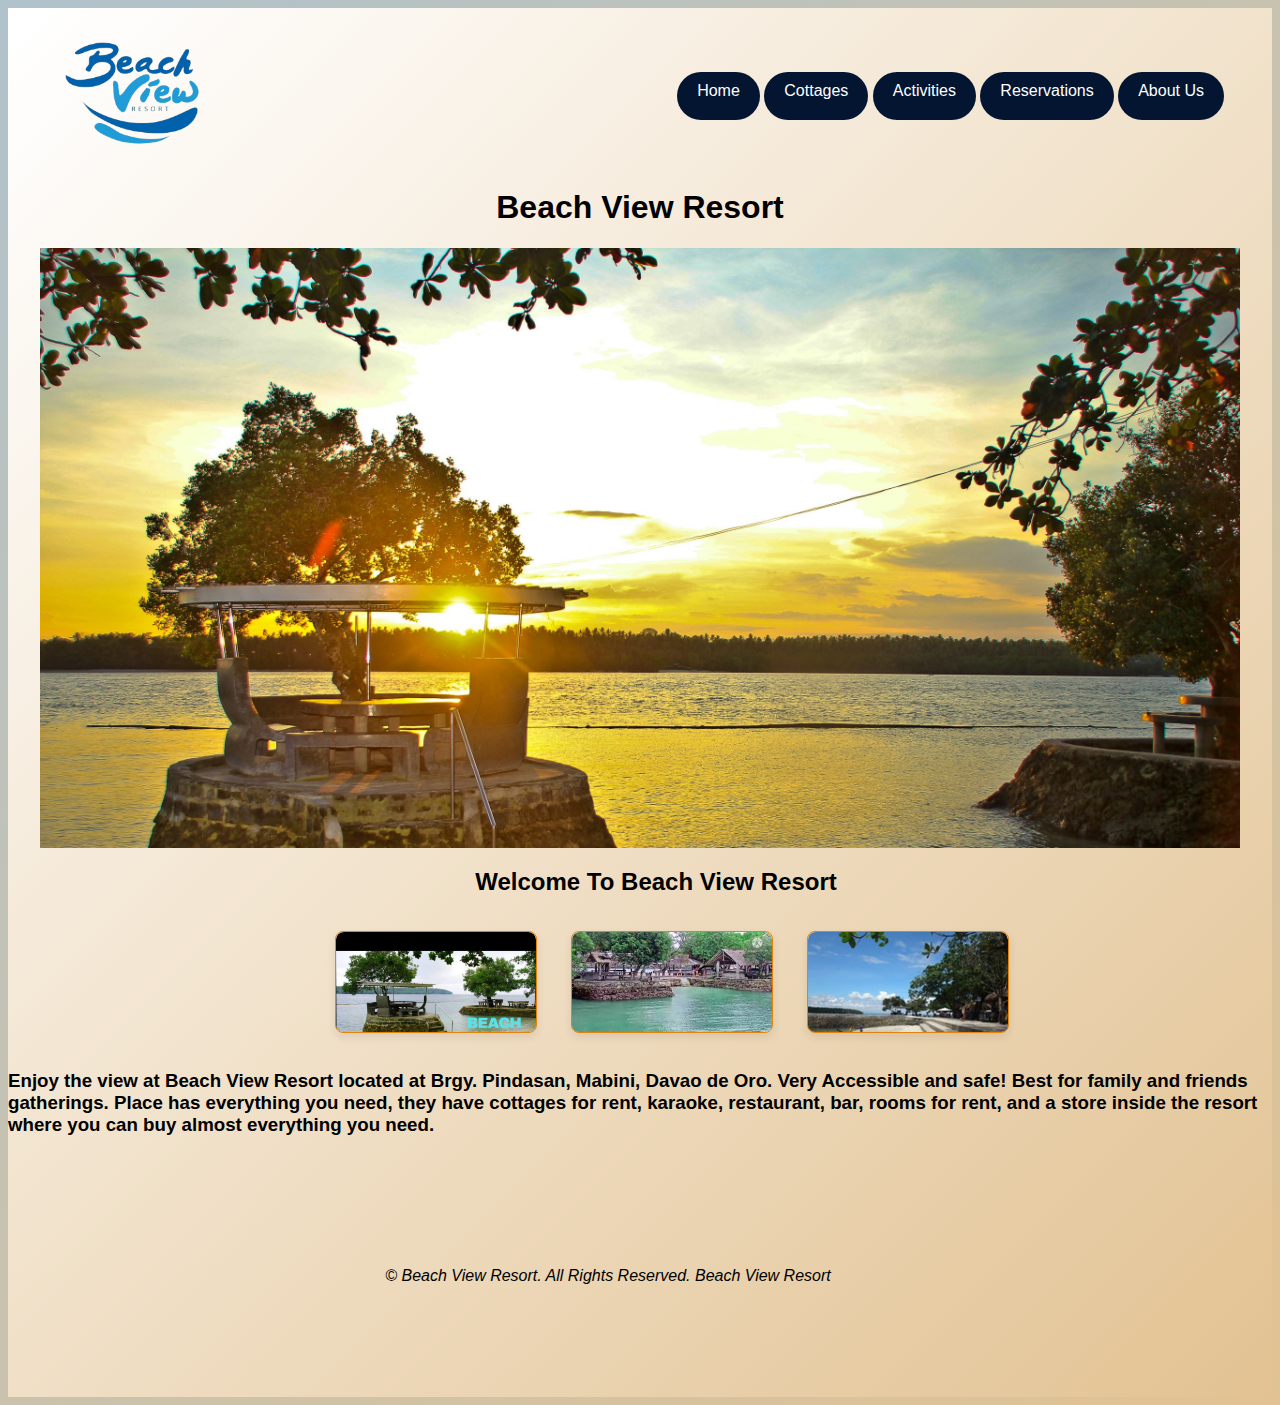
<file: index.html>
<!DOCTYPE html>
<html lang="en">

<head>
    <meta charset="UTF-8">
    <meta name="viewport" content="width=device-width, initial-scale=1.0">
    <title>Beach View Resort</title>
    <link rel="stylesheet" href="/styles/style.css">
</head>

<body>
    <div class="wrapper">
        <nav>
            <ul>
                <li><a href="/index.html">Home</a></li>
                <li><a href="/pages/cottages.html">Cottages</a></li>
                <li><a href="/pages/activities.html">Activities</a></li>
                <li><a href="/pages/reservation.html">Reservations</a></li>
                <li><a href="/pages/aboutUs.html">About Us</a></li>
            </ul>
        </nav>
        <header>
            <h1>Beach View Resort</h1>
        </header>
        <main>
            <div class="heroimage">

            </div>
            <h2>Welcome To Beach View Resort</h2>

        </main>
        <center>
        <div class="whole">
            <div class="card">
                <div class="card-body">
                    <img src="/images/pic5.jpg" alt="Card Image 1">
                </div>
            </div>
            <div class="card">
                <div class="card-body">
                    <img src="images/pic1.jpg" alt="Card Image 2">
                </div>
            </div>
            <div class="card">
                <div class="card-body">
                    <img src="/images/pic2.jpg" alt="Card Image 3">
                </div>
            
            </div>
        </center>
            <div clas="description">
            <h3>Enjoy the view at
                Beach View Resort located at Brgy. Pindasan, Mabini, Davao de Oro.
                Very Accessible and safe! Best for family and friends gatherings.
                Place has everything you need, they have cottages for rent, karaoke, restaurant, bar, rooms for rent,
                and a store inside the resort where you can buy almost everything you need.
            </h3>
        </div>
            <footer><p><em>&copy; Beach View Resort. All Rights Reserved. <a href="https://www.facebook.com/BVRMabini"></a> Beach View Resort </a> </em></p> 
            
            </footer>
        </div>
</body>

</html>
</file>
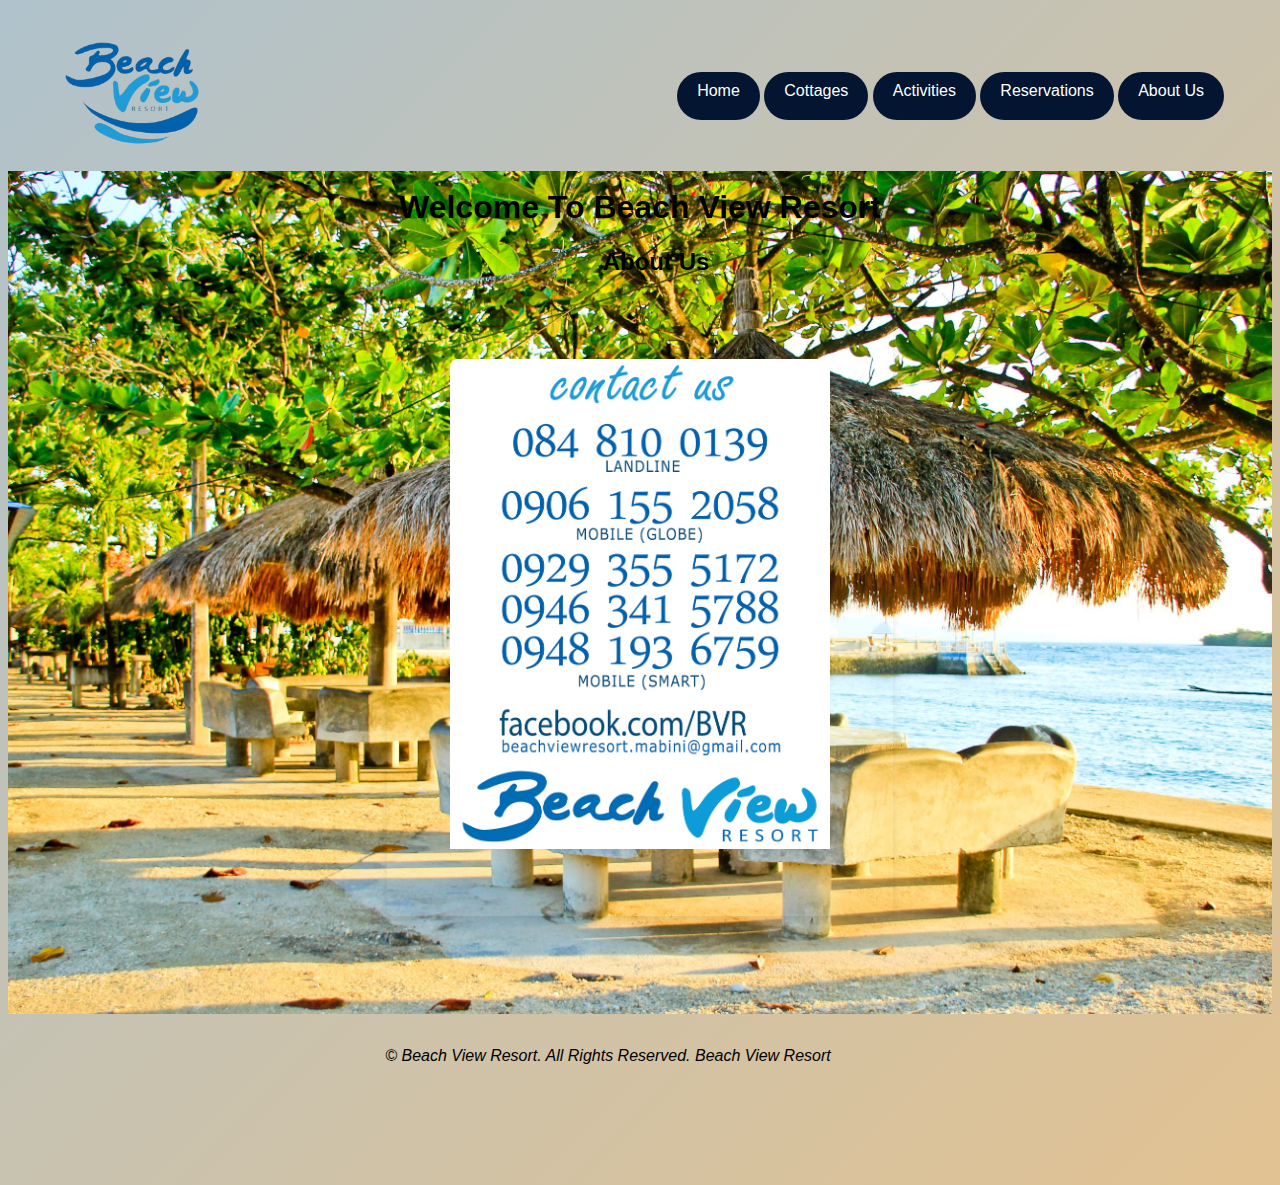
<file: pages/aboutUs.html>
<!DOCTYPE html>
<html lang="en">
<head>
    <meta charset="UTF-8">
    <meta name="viewport" content="width=device-width, initial-scale=1.0">
    <title>aboutUs</title>
    <link rel="stylesheet" href="/styles/style.css">
</head>
<body>
    <div class="wrapperaboutUs">
        <nav>
            <ul>
                <li><a href="/index.html">Home</a></li>
                <li><a href="/pages/cottages.html">Cottages</a></li>
                <li><a href="/pages/activities.html">Activities</a></li>
                <li><a href="/pages/reservation.html">Reservations</a></li>
                <li><a href="/pages/aboutUs.html">About Us</a></li>
            </ul>
        </nav>
        <header class="headeraboutUs">
            <h1>Welcome To Beach View Resort</h1>
        </header>
        <main>
            <div class="heroaboutUs">
                
            </div>
            <h2>About Us</h2>

        </main>
        <center>
         <div class="cardaboutUs">
            <div class="card-body">
                <img src="/images/pic10.jpg" alt="Card Image 1">
         </div>
            
            
        </center>
            <div clas="description">
            <h3>
            </h3>
        </div>
            <footer><p><em>&copy; Beach View Resort. All Rights Reserved. <a href="https://www.facebook.com/BVRMabini"></a> Beach View Resort </a> </em></p> 
            
            </footer>
        </div>
    
</body>
</html>
</file>
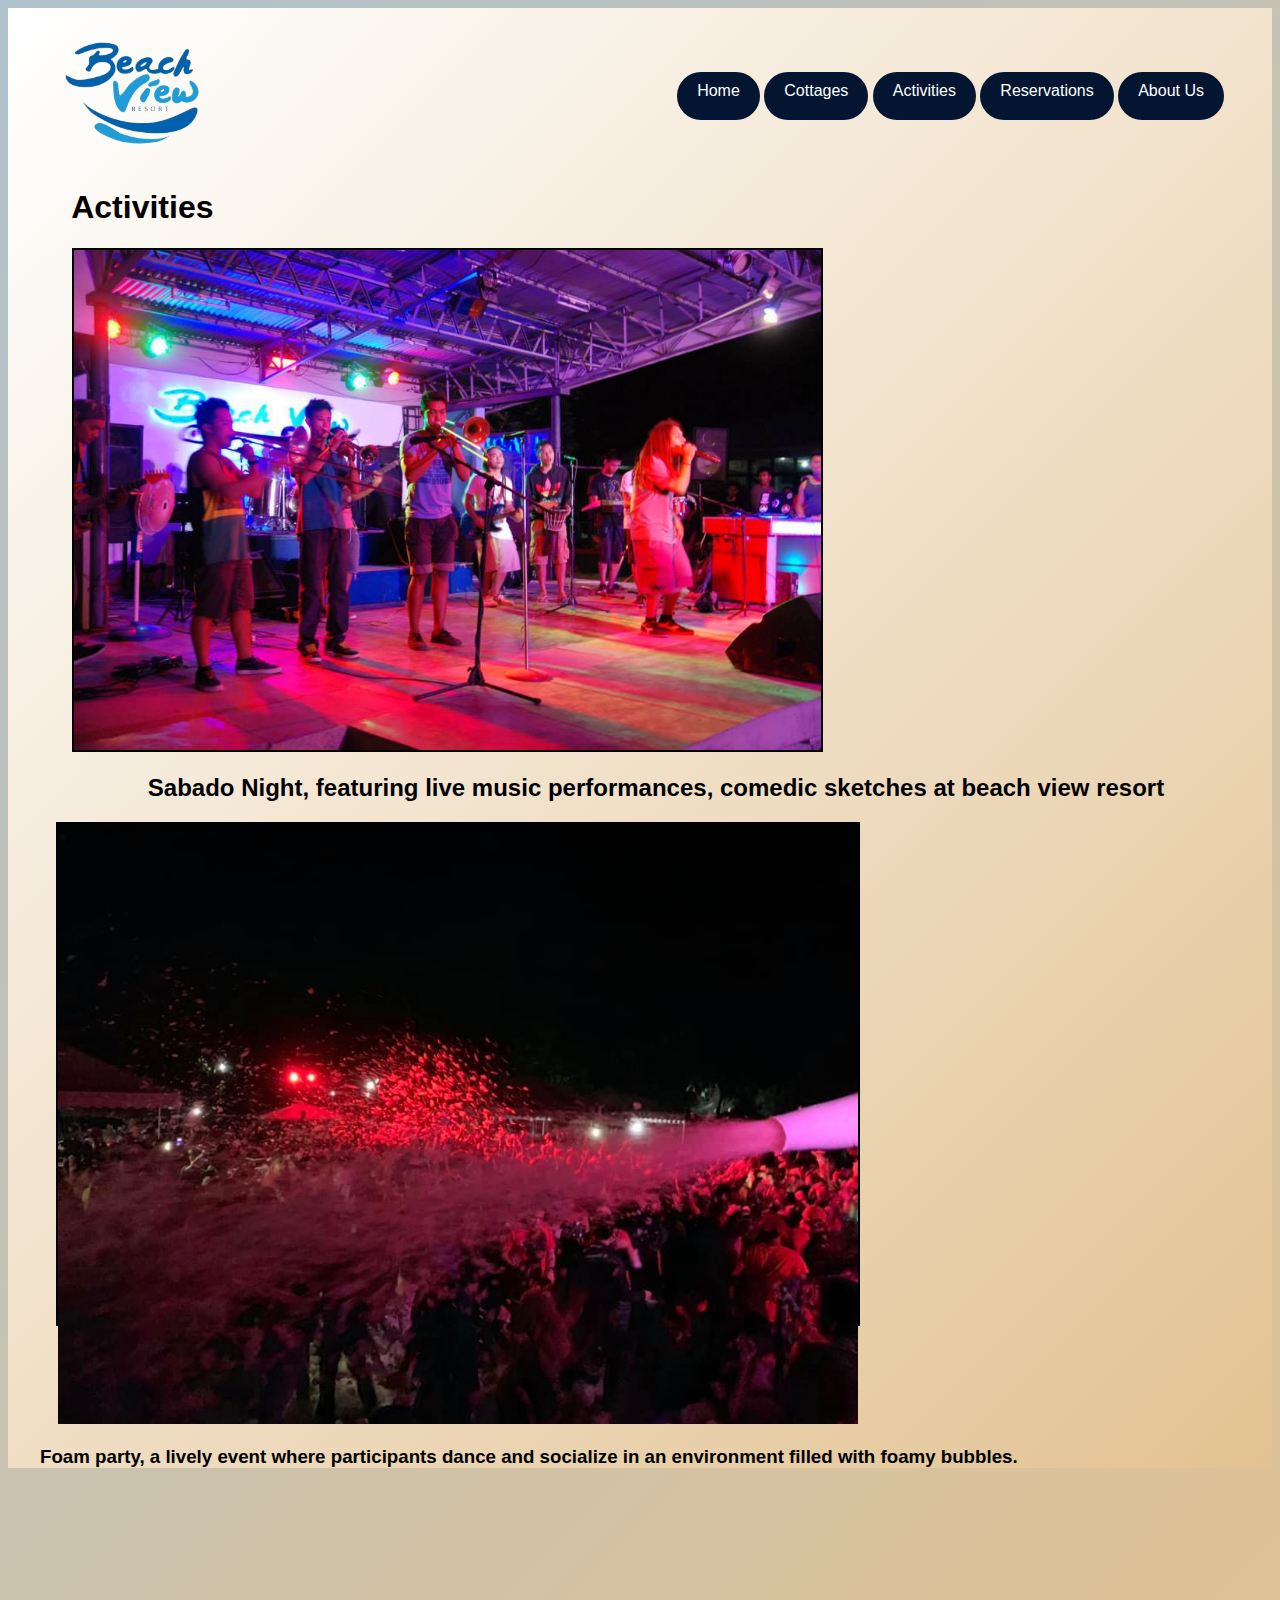
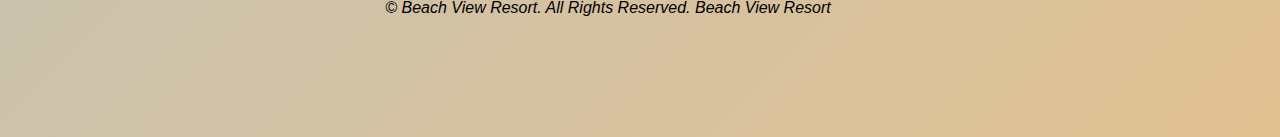
<file: pages/activities.html>
<!DOCTYPE html>
<html lang="en">
<head>
    <meta charset="UTF-8">
    <meta name="viewport" content="width=device-width, initial-scale=1.0">
    <title>Document</title>
    <link rel="stylesheet" href="/styles/style.css">
</head>
<body>
    <div class="wrapper">
        <nav>
            <ul>
                <li><a href="/index.html">Home</a></li>
                <li><a href="/pages/cottages.html">Cottages</a></li>
                <li><a href="/pages/activities.html">Activities</a></li>
                <li><a href="/pages/reservation.html">Reservations</a></li>
                <li><a href="/pages/aboutUs.html">About Us</a></li>
            </ul>
        </nav>
        <header class="activ">
            <h1>Activities</h1>
        </header>
        <main>
            <div class="activities">
            <div class="act">
               <img src="/images/pic12.jpg" alt="">
                 </div>    
            </div>
            <h2>Sabado Night, featuring live music performances, comedic sketches at beach view resort </h2>

                <div class="act2">
                    <img src="/images/pic13.jpg" alt="">
                      </div>
                 <h3>Foam party, a lively event where participants dance and socialize in an environment filled with foamy bubbles. </h>

                 </div>
        </div>
        </div>
        </main>
       
            <footer><p><em>&copy; Beach View Resort. All Rights Reserved. <a href="https://www.facebook.com/BVRMabini"></a> Beach View Resort </a> </em></p> 
            
            </footer>
        </div>
</body>
</html>
</file>
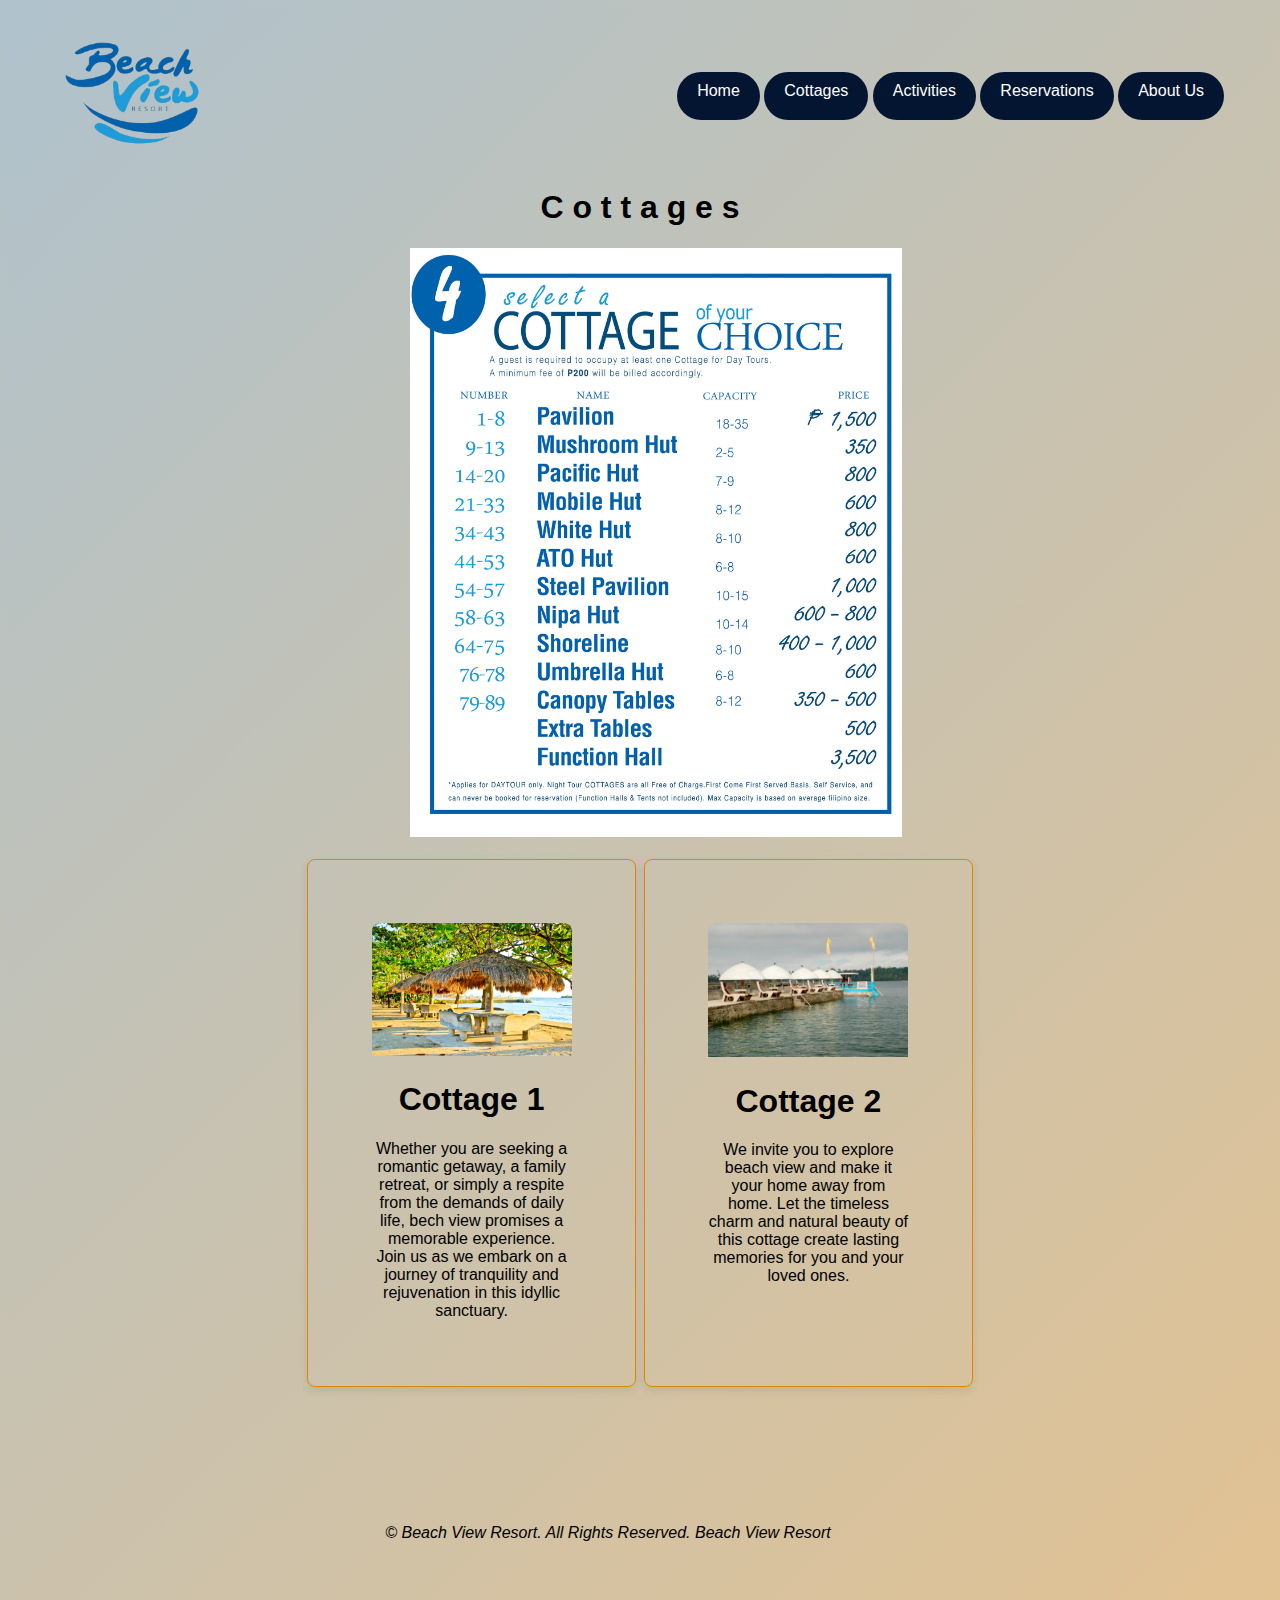
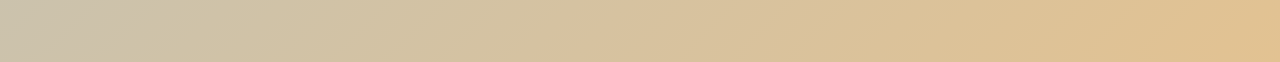
<file: pages/cottages.html>
<!DOCTYPE html>
<html lang="en">
<head>
    <meta charset="UTF-8">
    <meta name="viewport" content="width=device-width, initial-scale=1.0">
    <title>Cottages</title>
    <link rel="stylesheet" href="../styles/style.css">
</head>
<body>
    <div class="wrappercottages">
        <nav>
            <ul>
                <li><a href="/index.html">Home</a></li>
                <li><a href="/pages/cottages.html">Cottages</a></li>
                <li><a href="/pages/activities.html">Activities</a></li>
                <li><a href="/pages/reservation.html">Reservations</a></li>
                <li><a href="/pages/aboutUs.html">About Us</a></li>
            </ul>
        </nav>
        <header>
            <h1>C o t t a g e s</h1>
        </header>
        <main>
            <div class="herocottages">
                <div class="card-body">
                    <img src="../images/pic9.jpg" alt="">
            </div>
            <h2></h2>

        </main>
        <center>
            <div class="cardcottages">
                <div class="card-body">
                    <img src="../images/pic3.jpg" alt="">
                    <h1>Cottage 1</h1>
                    <p>Whether you are seeking a romantic getaway, a family retreat, or simply a respite from the demands of daily life, bech view promises a memorable experience.
                       Join us as we embark on a journey of tranquility and rejuvenation in this idyllic sanctuary.</p>
                </div>
            </div>
            <div class="cardcottages">
                <div class="card-body">
                    <img src="../images/pic11.jpg" alt="Card Image 2">
                    <h1>Cottage 2</h1>
                    <p>We invite you to explore beach view and make it your home away from home.
                       Let the timeless charm and natural beauty of this cottage create lasting memories for you and your loved ones.</p>
                </div>
            </div>
            
            
        </center>
            <div clas="description">
            <h3>

            </h3>
        </div>
            <footer><p><em>&copy; Beach View Resort. All Rights Reserved. <a href="https://www.facebook.com/BVRMabini"></a> Beach View Resort </a> </em></p> 
            
            </footer>
        </div>
</body>
</html>
</file>
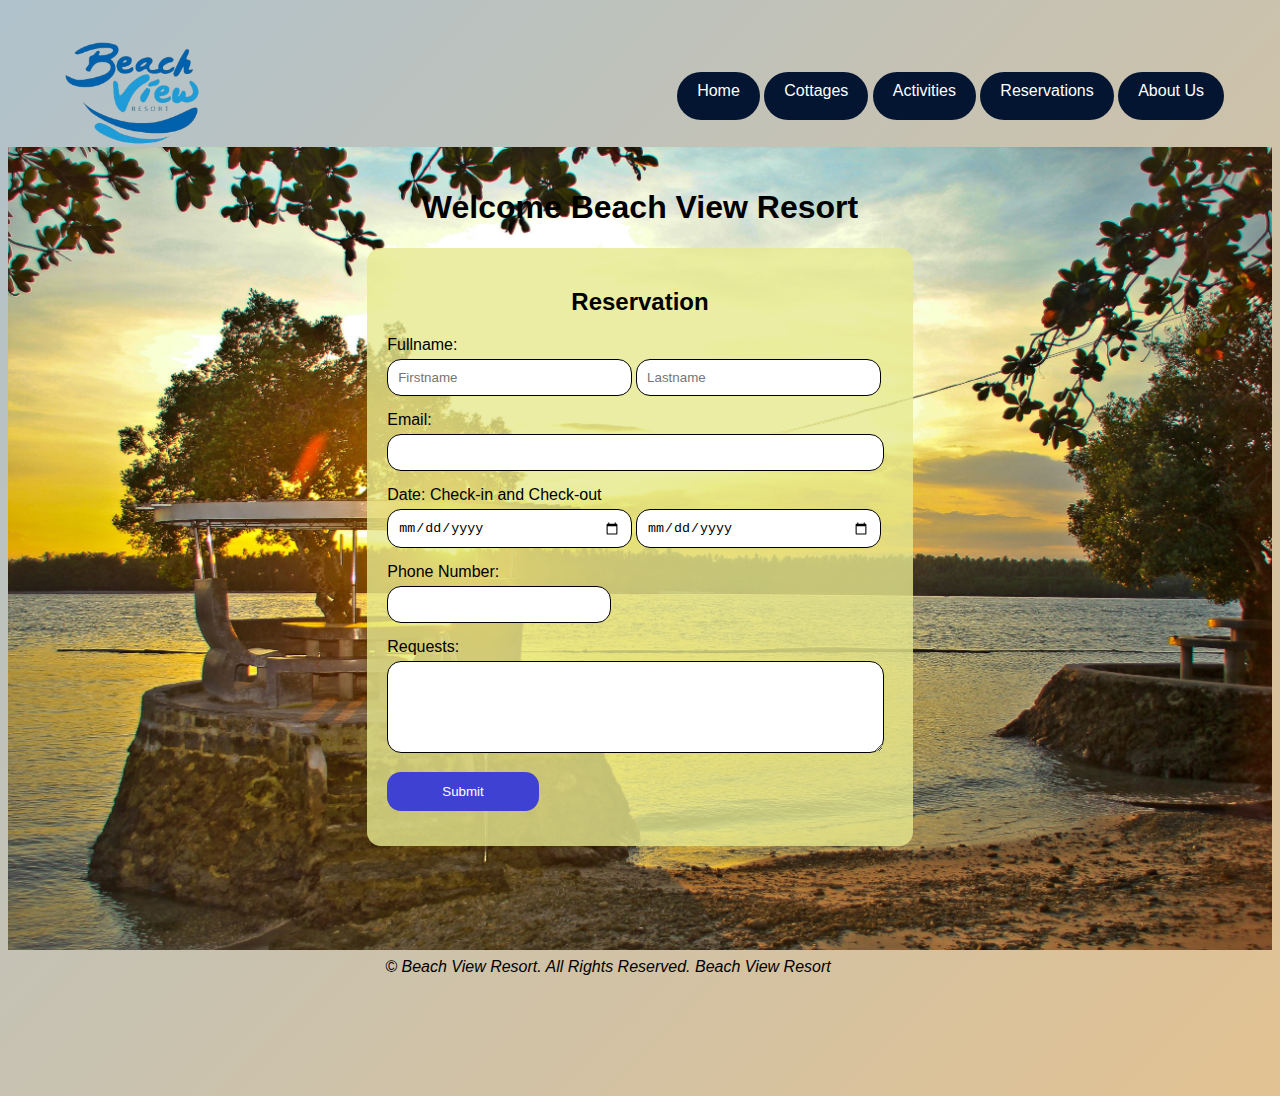
<file: pages/reservation.html>
<!DOCTYPE html>
<html lang="en">
<head>
    <meta charset="UTF-8">
    <meta name="viewport" content="width=device-width, initial-scale=1.0">
    <title>reservation</title>
    <link rel="stylesheet" href="/styles/style.css">
</head>

<body>
    <div class="wrapperreservation">
        <nav>
            <ul>
                <li><a href="/index.html">Home</a></li>
                <li><a href="/pages/cottages.html">Cottages</a></li>
                <li><a href="/pages/activities.html">Activities</a></li>
                <li><a href="/pages/reservation.html">Reservations</a></li>
                <li><a href="/pages/aboutUs.html">About Us</a></li>
            </ul>
        </nav>

    <header>
        <h1>Welcome Beach View Resort</h1>
    </header>
    <div class="listing-reservation">
        <h2 class="Reserve">Reservation</h2>
        <div class="frm-reservation">
            <form action="">
                <div class="input-box">
                    <label for="client_name">Fullname:</label>
                    <input name="client_name" type="text" placeholder="Firstname">
                    <input name="client_name" type="text" placeholder="Lastname">
                </div>
                <div class="input-box">
                    <label for="client_email">Email:</label>
                    <input name="client_email" type="email">
                </div>
                <div class="input-box">
                    <label for="client_Date">Date: Check-in and Check-out</label>
                    <input name="client_Date" type="Date" >
                    <input name="client_Date" type="Date" >
                </div>
                <div class="input-box">
                    <label for="client_Phone">Phone Number:</label>
                    <input name="client_Phone" type="Phone">
                </div>
                <div class="input-box">
                    <label for="client_notes">Requests:</label>
                    <textarea name="client_notes" cols="30" rows="10"></textarea>
                </div>
                <div class="input-box">
                    <input class="btn" type="submit">
                </div>
                
            
            </form> 
        </div>
    </div>
<footer><p><em>&copy; Beach View Resort. All Rights Reserved. <a href="https://www.facebook.com/BVRMabini"></a> Beach View Resort </a> </em></p> 

</footer>
</body>
</html>
</file>
<file: styles/style.css>
body {

    background-color: #0093E9;
    background-image: linear-gradient(135deg, #b0c2cc 0%, #e2c292 100%);

    font-family: 'Lucida Sans', 'Lucida Sans Regular', 'Lucida Grande', 'Lucida Sans Unicode', Geneva, Verdana, sans-serif;
    font-weight: 60;
}

nav {
    height: 4em;
    margin-left: 3em;
    background-size: contain;
    background-repeat: no-repeat;
    background-image: url(../images/logo1.png);
    background-position: left;
    text-align: right;

    padding: 3em;

}

nav li {

    display: inline-block;
}

nav a {
    padding: 1em;
    text-decoration: none;
    background-color: #031531;
    color:#ffffff;
    display: flex;
    padding: 10px 20px 20px 20px;
    border-radius: 50px;

}
nav li:hover{
    transform: translateY(-10px);
    box-shadow: 0px 20px 20px rgba(0, 0, 0, 0.1);
    box-shadow: -4px 12px rgba(0, 0, 0, 0.08);
}


.wrapper {
    background-color: #62CEF3;
    background-image: linear-gradient(135deg, #ffffff 1%, #e2c292 100%);



}

header h1 {
    text-align: center;
    font-family: 'Lucida Sans', 'Lucida Sans Regular', 'Lucida Grande', 'Lucida Sans Unicode', Geneva, Verdana, sans-serif;
}

main h2 {
    text-align: center;
    font-family: 'Lucida Sans', 'Lucida Sans Regular', 'Lucida Grande', 'Lucida Sans Unicode', Geneva, Verdana, sans-serif;
}

.heroimage {
    margin-left: auto;
    margin-right: 2em;
    background-repeat: no-repeat;
    background-size: cover;
    height: 600px;
    background-image: url(/images/sunset.jpg);
    
}

main {
    font-family: 'Segoe UI', Tahoma, Geneva, Verdana, sans-serif;
    padding-left: 2em;

}

main p {

    display: inline-block;


}

footer {
    padding: 6em;
    padding-left: 2em;
    text-align: center;
}

.card {
    display: inline-block;
    width: 200px;
    height: 100px;
    border: 1px solid #e0840c;
    border-radius: 8px;
    overflow: hidden;
    margin: 15px;
    box-shadow: 0 4px 8px rgba(54, 31, 31, 0.1);
    text-align: center;
    
}


.card-header {
    background-color: #f0f0f0;
    padding: 90px;
    font-weight: bold;
}


.card-body {

    display: inline-block;
    margin-left: auto;
    margin-right: auto;

}

.card-body img:hover{
    transform: translateY(-10px);
    box-shadow: 0px 20px 20px rgba(83, 77, 77, 0.1);
    box-shadow: -4px 12px rgba(55, 41, 175, 0.08);
}


.card-body img {
    width: 100%;
    height: 100%;
    border-radius: 8px 8px 0 0;
   
}

.whole {
    padding-left: 4em;

    display: block;

}

nav:hover {
    transform: 3s;
    color: chocolate;
}
.description{
    font-family: 'Lucida Sans', 'Lucida Sans Regular', 'Lucida Grande', 'Lucida Sans Unicode', Geneva, Verdana, sans-serif;
    text-align: center;
    padding-left: auto;
}

.herocottages {
    margin-left: auto;
    margin-right: auto;
    background-repeat: no-repeat;
    background-size: cover;
    height: 50%;
    width: 40%;
    background-image: url(/images/pic9.jpg);
    
}

.cardcottages {
    display: inline-block;
    width: 200px;
    height: 400px;
    padding: 5% 5%;
    border: 1px solid #e0840c;
    border-radius: 8px;
    overflow: hidden;
    margin: 2px;
    box-shadow: 0 4px 8px rgba(54, 31, 31, 0.1);
    text-align: 20em;
}



.act{
    background-repeat: no-repeat;
    background-size: contain;
    display: inline-block;
    margin-top: 0em;
    margin-left: 2em;
    height: 500px;
    width: 100;
    border: 2px #000000 solid;
}

.act img{
    height: 500px;
    width: 100%;
}
.act p{
    position: absolute;
    text-align: left;
    padding-top: 2em;
    margin-top: 5em;
}

.act2{
    background-repeat: no-repeat;
    background-size: contain;
    display: inline-block;
    margin-top: 0em;
    margin-left: 1em;
    height: 500px;
    width: 100;
    border: 2px #000000 solid;
}
.act2 img{
    height: 600px;
    width: 100%;
}
.act2 p{
    position: absolute;
    text-align: left;
    padding-top: 2em;
    margin-top: 10em;
}

.activ h1{
    text-align: left;
    padding: 0% 0% 0% 5%;
}


.wrappercottages{
    background-image: linear-gradient(135deg,  #b0c2cc 1%, #e2c292 100%);

}



.wrapperaboutUs{
    background-image: url(/images/pic3.jpg);
    background-repeat: no-repeat;
    background-size: contain;
    background-position: center;
    height: 50%;
    width: 100%;
}

.cardaboutUs{
    display: contain;
    width: 30%;
    height: 70%;
    padding: 5% 5%;
    border: 1px  #000000;
    border-radius: 8px;
    overflow: hidden;
    margin: 2px;
    box-shadow: 0 4px 8px rgba(54, 31, 31, 0.1);
    text-align: 20em;
}



.headeraboutUs {
    text-align: center;
    font-family: 'Lucida Sans', 'Lucida Sans Regular', 'Lucida Grande', 'Lucida Sans Unicode', Geneva, Verdana, sans-serif;
}

.wrapperreservation{
    background-image: url(/images/sunset.jpg);
    background-repeat: no-repeat;
    background-size: contain;
    background-position: center;
    height: 50%;
    width: 100%;
}

.listing-reservation {
    background: #e2c292;
    background: linear-gradient(0deg, #E6E88E, #B7CBE6);
    background: rgba(230, 232, 142, 0.8);
    padding: 20px;
    width: 40%;
    margin-top: 10px;
    margin-left: auto;
    margin-right: auto;
    border-radius: 14px 14px 14px 14px;
}

.Reserve {  
    text-align: center;
    margin-bottom: 20px;
}

.frm-reservation {
    max-width: 600px;
    margin-left: auto;  
    margin-right: auto;
}

.input-box {
    margin-bottom: 15px;    
}

.input-box label {
    display:block;
    margin-bottom: 5px;
}
.input-box input[type="text"]{
        width: 44%; 
        border: 1px solid #000000;  
        border-radius: 3px;
        display: inline-block;
        padding: 10px;
        border-radius: 14px 14px 14px 14px; 
}
.input-box input[type="Date"]{
        width: 44%; 
        border: 1px solid #000000;  
        border-radius: 3px;
        display: inline-block;
        padding: 10px;
        border-radius: 14px 14px 14px 14px; 
}
.input-box input[type="Phone"]{
    width: 40%;
    padding: 10px;
    border: 1px solid #000000;
    border-radius: 3px;
    border-radius: 14px 14px 14px 14px;
}

.input-box input[type="email"],
.input-box textarea {
    width: 94%;
    padding: 10px;
    border: 1px solid #000000;
    border-radius: 3px;
    border-radius: 14px 14px 14px 14px;
}

.input-box textarea {
    height: 70px;
}

.input-box .btn {
    background-color: #3e41d1;
    color: white;
    padding: 12px 20px;
    border: none;
    border-radius: 14px 14px 14px 14px;
    width: 30%;
}

.input-box .btn:hover {
    background-color: #7a787a;
    color: #ffffff;
    transition: 0.5s;
}

.input-box .btn2 {
    background-color: #3e41d1;
    color: white;
    padding: 12px 20px;
    border: none;
    border-radius: 14px 14px 14px 14px;
    width: 30%;
}
</file>
